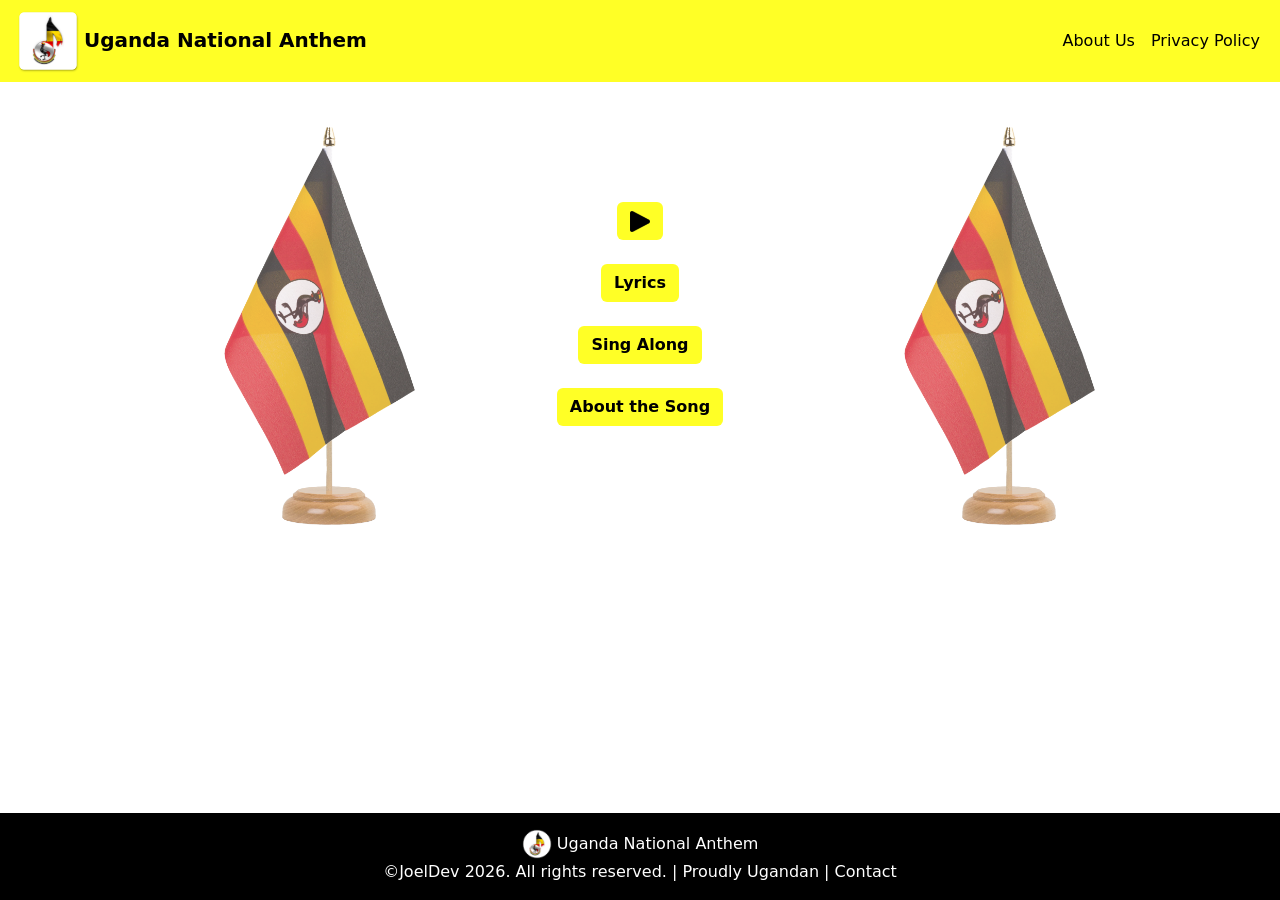
<file: index.html>
<!DOCTYPE html>
<html lang="en">

<head>
    <meta charset="UTF-8">
    <meta name="viewport" content="width=device-width, initial-scale=1.0">
    <title>Uganda Anthem</title>
    <link rel="stylesheet" href="assets/bootstrap.css">
    <link rel="stylesheet" href="assets/style.css">
</head>

<body>
    <header>
        <nav class="navbar navbar-expand-lg navbar-dark py-0">
            <div class="container-fluid">
                <a class="navbar-brand text-black" href="index.html">
                    <img src="assets/images/logo (1).png" class="logo"><b class="name">Uganda National Anthem</b></a>
                <button class="navbar-toggler bg-danger" type="button" data-bs-toggle="offcanvas"
                    data-bs-target="#navbarContent">
                    <span class="navbar-toggler-icon"></span></button>
                <div class="offcanvas offcanvas-bottom " id="navbarContent">
                    <div class="offcanvas-header">
                        <button class="btn-close" data-bs-dismiss="offcanvas"></button>
                    </div>
                    <div class="offcanvas-body justify-content-end">
                        <ul class="navbar-nav">
                            <li class="nav-item d-none d-md-none d-lg-block">
                                <a class="nav-link text-black" href="about_us.html">About Us</a>
                            </li>
                            <li class="nav-item d-none d-md-none d-lg-block">
                                <a class="nav-link text-black"
                                    href="https://sites.google.com/view/uganda-national-anthem-app">Privacy Policy</a>
                            </li>
                            <li class="nav-item d-block d-md-block d-lg-none">
                                <a class="nav-link text-black" href="about_us.html">
                                    <img src="assets/images/abt.png" width="20px"> About Us</a>
                            </li>
                            <li class="nav-item d-block d-md-block d-lg-none">
                                <a class="nav-link text-black"
                                    href="https://sites.google.com/view/uganda-national-anthem-app">
                                    <img src="assets/images/prvcy.png" width="20px"> Privacy Policy</a>
                            </li>
                        </ul>
                    </div>
                </div>
            </div>
        </nav>
    </header>
    <main style="display: flex; flex-direction: row;">
        <img src="assets/images/ug_flag2.png" class="d-none d-md-none d-lg-block" width="200px"
            style="position: absolute; margin-top: 40px; margin-left: 220px; opacity: 0.75;">
        <div class="container index-container">
            <img src="assets/images/ug_flag2.png" class="d-block d-md-block d-lg-none" width="300px"
                style="position: absolute; margin-top: 70px; opacity: 0.3;">
            <div style="z-index: 1000;" class="index-container">
                <button id="playBtn" class="btn mb-4">
                    <img id="icon" src="assets/images/Play.png" width="20px"> </button>
                <audio id="audio" src="assets/audio/Uganda National Anthem.mp3"></audio>
                <button class="btn mb-4 fw-bold" type="button"><a href="lyrics.html"
                        style="z-index: 1000;">Lyrics</a></button>
                <button class="btn mb-4 fw-bold" type="button"><a href="sing_along.html">Sing
                        Along</a></button>
                <button class="btn mb-4 fw-bold" type="button"><a href="aboutthe_song.html">About the
                        Song</a></button>
            </div>
        </div>
        <img src="assets/images/ug_flag2.png" class="d-none d-md-none d-lg-block" width="200px" class="bg-img" style="position: absolute; 
        margin-top: 40px; margin-left: 900px; opacity: 0.75;">
    </main>
    <footer class="fixed-bottom">
        <p><img src="assets/images/logo (3).png" width="30px">
            Uganda National Anthem</p>
        <p>&copy;JoelDev 2026. All rights reserved. | Proudly Ugandan | <a
                href="https://wa.me/256708973632?">Contact</a>
        </p>
    </footer>
</body>
<script src="assets/bootstrap.js"></script>
<script src="assets/bootstrap.bundle.min.js"></script>
<script>
    const audio = document.getElementById("audio");
    const btn = document.getElementById("playBtn");
    const icon = document.getElementById("icon")

    btn.addEventListener("click", () => {
        if (audio.paused) {
            audio.play();
            icon.src = "assets/images/Pause.png";
        } else {
            audio.pause();
            icon.src = "assets/images/Play.png";
        }
    });
</script>

</html>
</file>
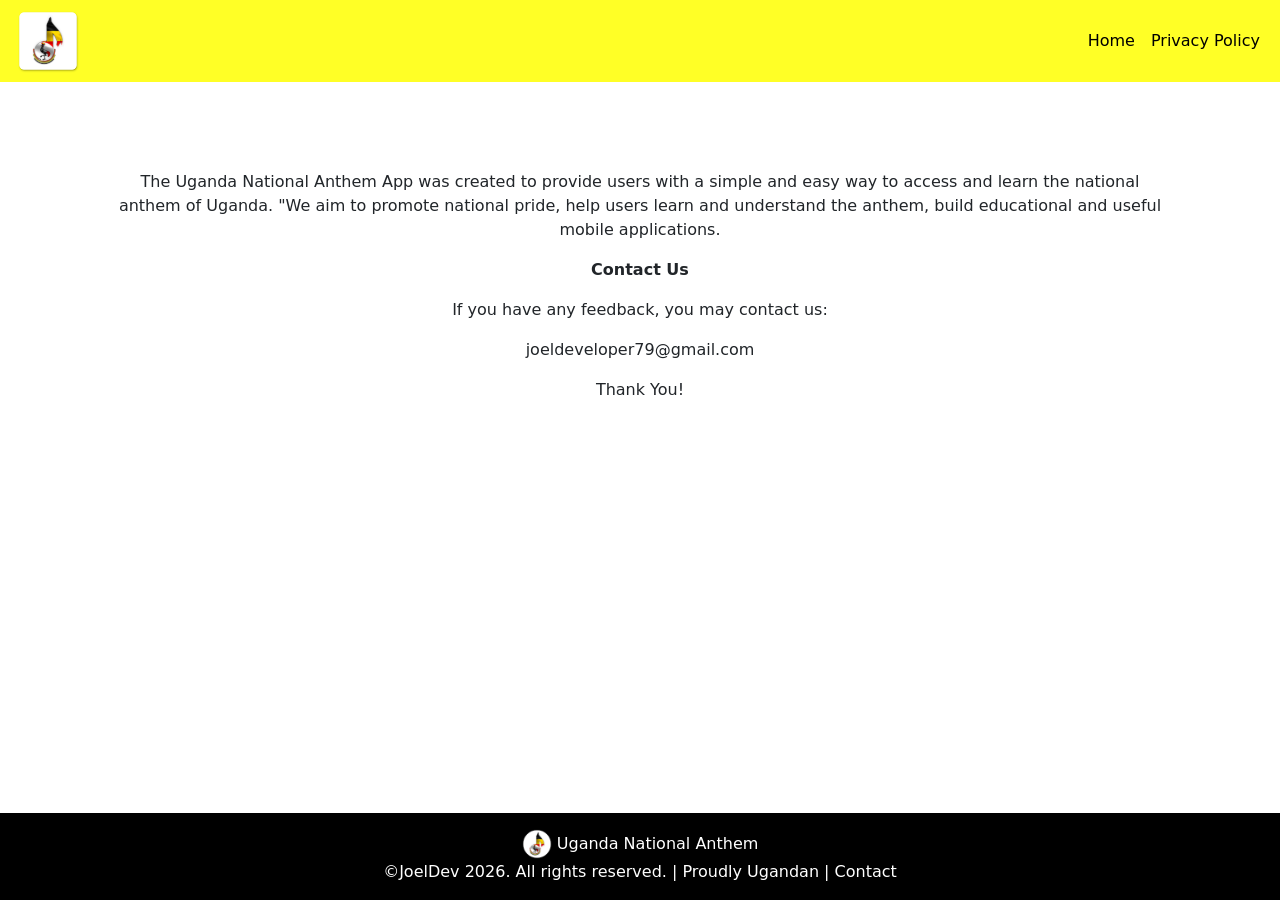
<file: about_us.html>
<!DOCTYPE html>
<html lang="en">

<head>
    <meta charset="UTF-8">
    <meta name="viewport" content="width=device-width, initial-scale=1.0">
    <title>Uganda Anthem</title>
    <link rel="stylesheet" href="assets/bootstrap.css">
    <link rel="stylesheet" href="assets/style.css">
</head>

<body>
    <header>
        <nav class="navbar navbar-expand-lg navbar-dark py-0">
            <div class="container-fluid ">
                <a class="navbar-brand" href="index.html">
                    <img src="assets/images/logo (1).png"> </a>
                <button class="navbar-toggler bg-danger" type="button" data-bs-toggle="offcanvas"
                    data-bs-target="#navbarContent">
                    <span class="navbar-toggler-icon"></span></button>
                <div class="offcanvas offcanvas-bottom " id="navbarContent">
                    <div class="offcanvas-header">
                        <button class="btn-close" data-bs-dismiss="offcanvas"></button>
                    </div>
                    <div class="offcanvas-body justify-content-end">
                        <ul class="navbar-nav">
                            <li class="nav-item d-none d-md-none d-lg-block">
                                <a class="nav-link text-black" href="index.html">Home</a>
                            </li>
                            <li class="nav-item d-none d-md-none d-lg-block">
                                <a class="nav-link text-black"
                                    href="https://sites.google.com/view/uganda-national-anthem-app">Privacy Policy</a>
                            </li>
                            <li class="nav-item d-block d-md-block d-lg-none">
                                <a class="nav-link text-black" href="index.html"><img src="assets/images/home.png"
                                        width="20px"> Home</a>
                            </li>
                            <li class="nav-item d-block d-md-block d-lg-none">
                                <a class="nav-link text-black"
                                    href="https://sites.google.com/view/uganda-national-anthem-app">
                                    <img src="assets/images/prvcy.png" width="20px"> Privacy Policy</a>
                            </li>
                        </ul>
                    </div>
                </div>
            </div>
        </nav>
    </header>
    <main>
        <div class="container index-container mt-5 cont-abt-song">
            <p>The Uganda National Anthem App was created to provide users
                with a simple and easy way to access and learn the national anthem
                of Uganda.
                "We aim to promote national pride, help users learn and understand the anthem, build educational and
                useful mobile applications.</p>
            <p><b>Contact Us</b></p>
            <p>If you have any feedback, you may contact us:</p>
            <p>joeldeveloper79@gmail.com</p>
            <p>Thank You!</p>

        </div>
    </main>
    <footer class="fixed-bottom">
        <p><img src="assets/images/logo (3).png" width="30px">
            Uganda National Anthem</p>
        <p>&copy;JoelDev 2026. All rights reserved. | Proudly Ugandan | <a
                href="https://wa.me/256708973632?">Contact</a>
    </footer>
</body>
<script src="assets/bootstrap.js"></script>
<script src="assets/bootstrap.bundle.min.js"></script>

</html>
</file>
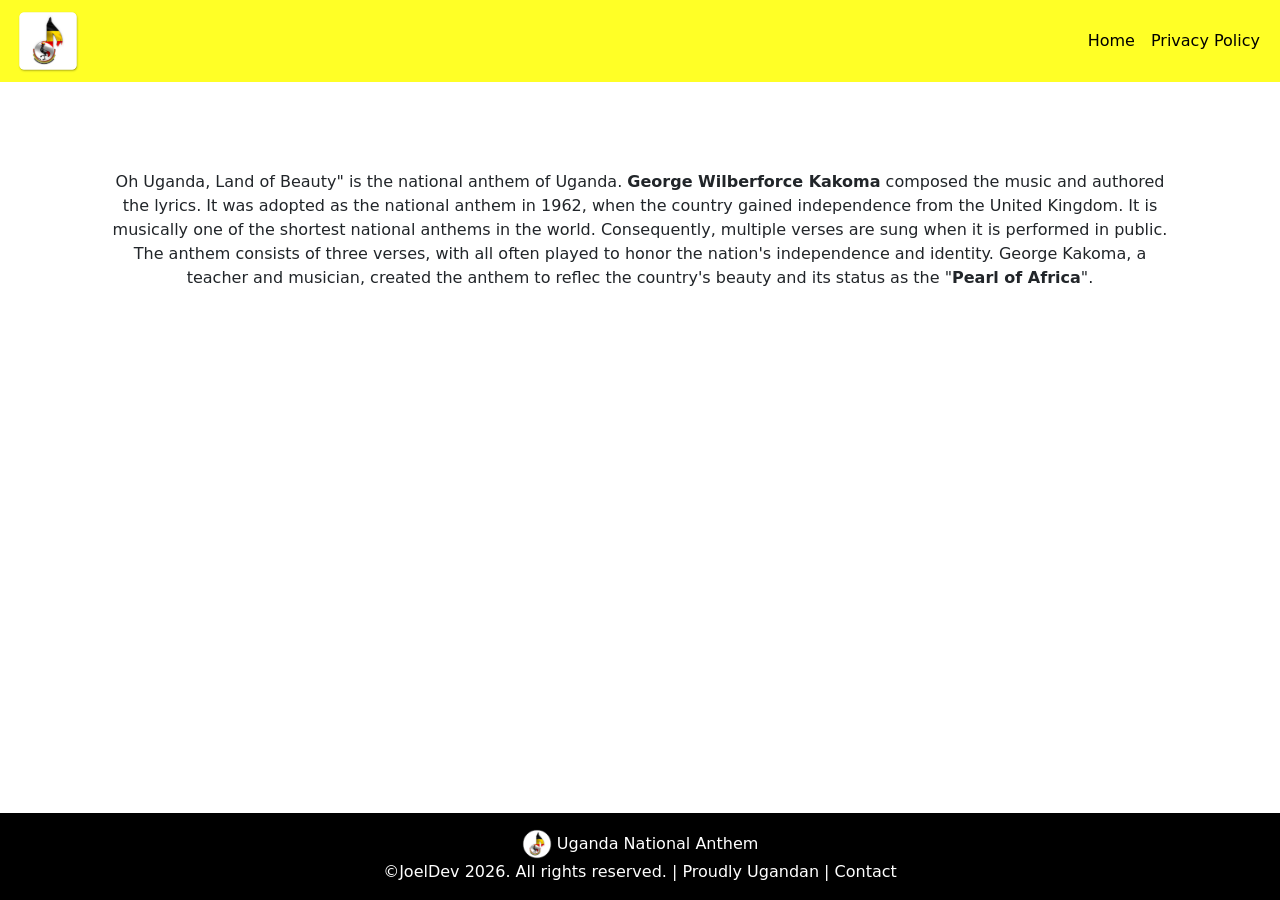
<file: aboutthe_song.html>
<!DOCTYPE html>
<html lang="en">

<head>
    <meta charset="UTF-8">
    <meta name="viewport" content="width=device-width, initial-scale=1.0">
    <title>Uganda Anthem</title>
    <link rel="stylesheet" href="assets/bootstrap.css">
    <link rel="stylesheet" href="assets/style.css">
</head>

<body>
    <header>
        <nav class="navbar navbar-expand-lg navbar-dark py-0">
            <div class="container-fluid ">
                <a class="navbar-brand" href="index.html">
                    <img src="assets/images/logo (1).png"> </a>
                <button class="navbar-toggler bg-danger" type="button" data-bs-toggle="offcanvas"
                    data-bs-target="#navbarContent">
                    <span class="navbar-toggler-icon"></span></button>
                <div class="offcanvas offcanvas-bottom " id="navbarContent">
                    <div class="offcanvas-header">
                        <button class="btn-close" data-bs-dismiss="offcanvas"></button>
                    </div>
                    <div class="offcanvas-body justify-content-end">
                        <ul class="navbar-nav">
                            <li class="nav-item d-none d-md-none d-lg-block">
                                <a class="nav-link text-black" href="index.html">Home</a>
                            </li>
                            <li class="nav-item d-none d-md-none d-lg-block">
                                <a class="nav-link text-black"
                                    href="https://sites.google.com/view/uganda-national-anthem-app">Privacy Policy</a>
                            </li>
                            <li class="nav-item d-block d-md-block d-lg-none">
                                <a class="nav-link text-black" href="index.html"><img src="assets/images/home.png"
                                        width="20px"> Home</a>
                            </li>
                            <li class="nav-item d-block d-md-block d-lg-none">
                                <a class="nav-link text-black"
                                    href="https://sites.google.com/view/uganda-national-anthem-app">
                                    <img src="assets/images/prvcy.png" width="20px"> Privacy Policy</a>
                            </li>
                        </ul>
                    </div>
                </div>
            </div>
        </nav>
    </header>
    <main>
        <div class="container index-container mt-5 cont-abt-song">
            <p>Oh Uganda, Land of Beauty" is the national anthem
                of Uganda. <b>George Wilberforce Kakoma</b> composed the
                music and authored the lyrics.
                It was adopted as the
                national anthem in 1962, when the country gained
                independence from the United Kingdom. It is musically
                one of the shortest national anthems in the world.
                Consequently, multiple verses are sung when it is performed in public.
                The anthem consists of three verses, with all often played to honor
                the nation's independence and identity.
                George Kakoma, a teacher and musician, created the anthem to reflec
                the country's beauty and its status as the
                "<b>Pearl of Africa</b>".</p>
        </div>
    </main>
    <footer class="fixed-bottom">
        <p><img src="assets/images/logo (3).png" width="30px">
            Uganda National Anthem</p>
        <p>&copy;JoelDev 2026. All rights reserved. | Proudly Ugandan | <a
                href="https://wa.me/256708973632?">Contact</a>
    </footer>
</body>
<script src="assets/bootstrap.js"></script>
<script src="assets/bootstrap.bundle.min.js"></script>

</html>
</file>
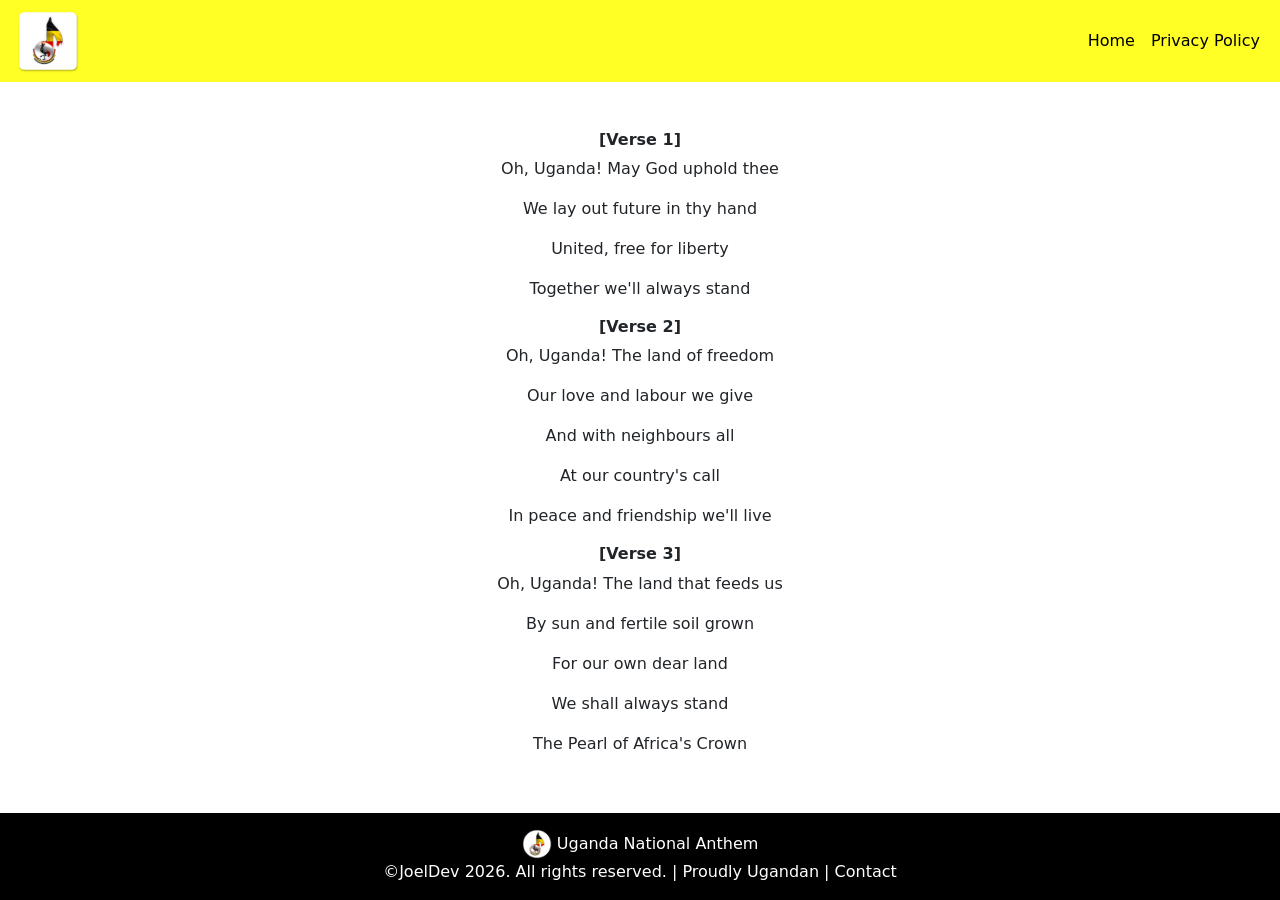
<file: lyrics.html>
<!DOCTYPE html>
<html lang="en">

<head>
    <meta charset="UTF-8">
    <meta name="viewport" content="width=device-width, initial-scale=1.0">
    <title>Uganda Anthem</title>
    <link rel="stylesheet" href="assets/bootstrap.css">
    <link rel="stylesheet" href="assets/style.css">
</head>

<body>
    <header>
        <nav class="navbar navbar-expand-lg navbar-dark py-0">
            <div class="container-fluid ">
                <a class="navbar-brand" href="index.html">
                    <img src="assets/images/logo (1).png"> </a>
                <button class="navbar-toggler bg-danger" type="button" data-bs-toggle="offcanvas"
                    data-bs-target="#navbarContent">
                    <span class="navbar-toggler-icon"></span></button>
                <div class="offcanvas offcanvas-bottom " id="navbarContent">
                    <div class="offcanvas-header">
                        <button class="btn-close" data-bs-dismiss="offcanvas"></button>
                    </div>
                    <div class="offcanvas-body justify-content-end">
                        <ul class="navbar-nav">
                            <li class="nav-item d-none d-md-none d-lg-block">
                                <a class="nav-link text-black" href="index.html">Home</a>
                            </li>
                            <li class="nav-item d-none d-md-none d-lg-block">
                                <a class="nav-link text-black"
                                    href="https://sites.google.com/view/uganda-national-anthem-app">Privacy Policy</a>
                            </li>
                            <li class="nav-item d-block d-md-block d-lg-none">
                                <a class="nav-link text-black" href="index.html"><img src="assets/images/home.png"
                                        width="20px"> Home</a>
                            </li>
                            <li class="nav-item d-block d-md-block d-lg-none">
                                <a class="nav-link text-black"
                                    href="https://sites.google.com/view/uganda-national-anthem-app">
                                    <img src="assets/images/prvcy.png" width="20px"> Privacy Policy</a>
                            </li>
                        </ul>
                    </div>
                </div>
            </div>
        </nav>
    </header>
    <main class="main-lyrics">
        <div class="container index-container mt-2 cont-abt-song">
            <h6><b>[Verse 1]</b></h6>
            <p>Oh, Uganda! May God uphold thee</p>
            <p>We lay out future in thy hand</p>
            <p>United, free for liberty</p>
            <p>Together we'll always stand</p>

            <h6><b>[Verse 2]</b></h6>
            <p>Oh, Uganda! The land of freedom</p>
            <p>Our love and labour we give</p>
            <p>And with neighbours all</p>
            <p>At our country's call</p>
            <p>In peace and friendship we'll live</p>

            <h6><b>[Verse 3]</b></h6>
            <p>Oh, Uganda! The land that feeds us</p>
            <p>By sun and fertile soil grown</p>
            <p>For our own dear land</p>
            <p>We shall always stand</p>
            <p>The Pearl of Africa's Crown</p>
        </div>
    </main>
    <footer class="fixed-bottom">
        <p><img src="assets/images/logo (3).png" width="30px">
            Uganda National Anthem</p>
        <p>&copy;JoelDev 2026. All rights reserved. | Proudly Ugandan | <a
                href="https://wa.me/256708973632?">Contact</a>
    </footer>
</body>
<script src="assets/bootstrap.js"></script>
<script src="assets/bootstrap.bundle.min.js"></script>

</html>
</file>
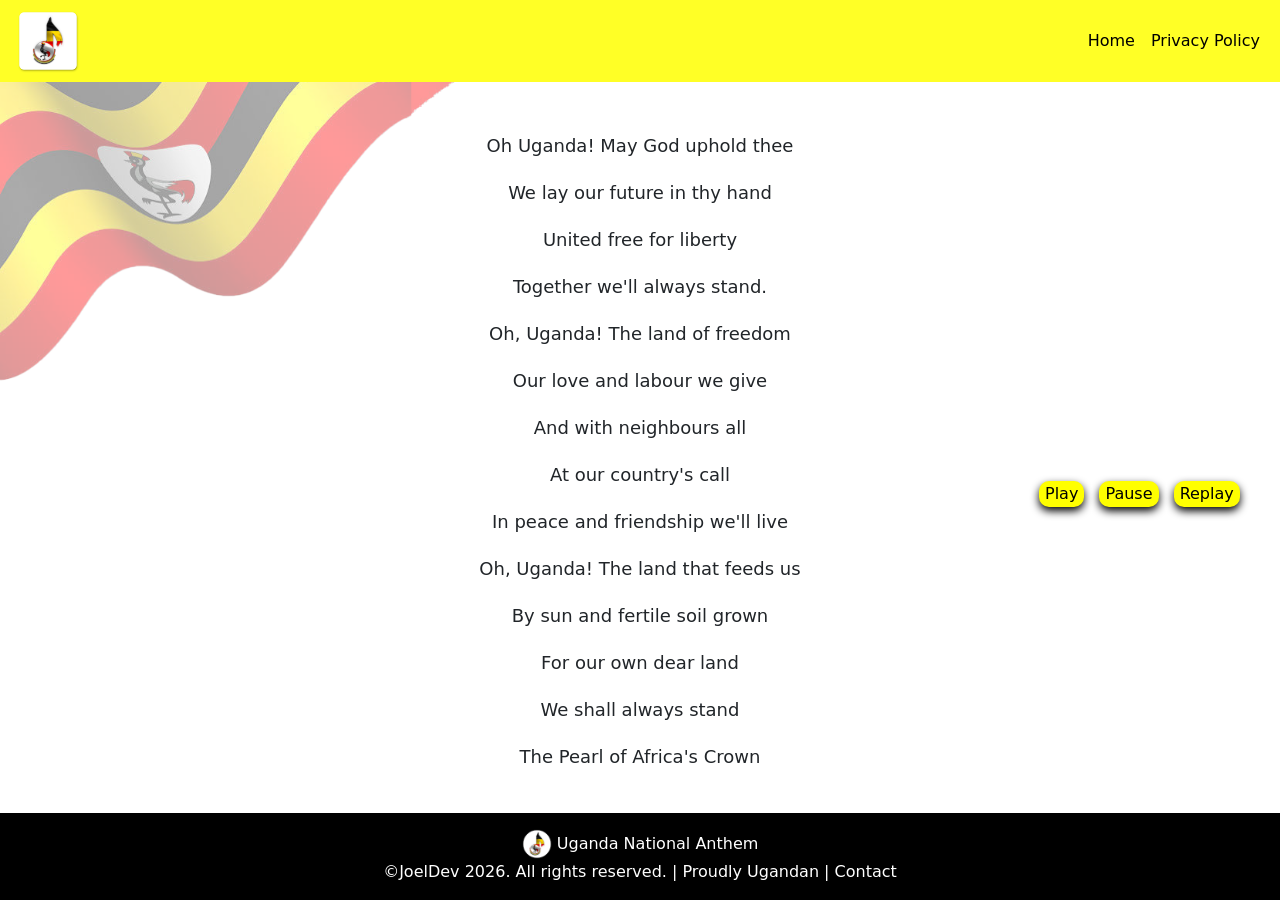
<file: sing_along.html>
<!DOCTYPE html>
<html lang="en">

<head>
    <meta charset="UTF-8">
    <meta name="viewport" content="width=device-width, initial-scale=1.0">
    <title>Uganda Anthem</title>
    <link rel="stylesheet" href="assets/bootstrap.css">
    <link rel="stylesheet" href="assets/style.css">
</head>

<body>
    <header>
        <nav class="navbar navbar-expand-lg navbar-dark py-0" style="z-index: 100;">
            <div class="container-fluid ">
                <a class="navbar-brand" href="index.html">
                    <img src="assets/images/logo (1).png"> </a>
                <button class="navbar-toggler bg-danger" type="button" data-bs-toggle="offcanvas"
                    data-bs-target="#navbarContent">
                    <span class="navbar-toggler-icon"></span></button>
                <div class="offcanvas offcanvas-bottom " id="navbarContent">
                    <div class="offcanvas-header">
                        <button class="btn-close" data-bs-dismiss="offcanvas"></button>
                    </div>
                    <div class="offcanvas-body justify-content-end">
                        <ul class="navbar-nav">
                            <li class="nav-item d-none d-md-none d-lg-block">
                                <a class="nav-link text-black" href="index.html">Home</a>
                            </li>
                            <li class="nav-item d-none d-md-none d-lg-block">
                                <a class="nav-link text-black"
                                    href="https://sites.google.com/view/uganda-national-anthem-app">Privacy Policy</a>
                            </li>
                            <li class="nav-item d-block d-md-block d-lg-none">
                                <a class="nav-link text-black" href="index.html"><img src="assets/images/home.png"
                                        width="20px"> Home</a>
                            </li>
                            <li class="nav-item d-block d-md-block d-lg-none">
                                <a class="nav-link text-black"
                                    href="https://sites.google.com/view/uganda-national-anthem-app">
                                    <img src="assets/images/prvcy.png" width="20px"> Privacy Policy</a>
                            </li>
                        </ul>
                    </div>
                </div>
            </div>
        </nav>
    </header>
    <main class="main-sing">
        <img src="assets/images/uganda_flag2.png" width="500px" class="d-none d-md-none d-lg-block"
            style="margin-top: -10px; position: absolute; opacity: 0.4;">
        <img src="assets/images/uganda_flag2.png" width="300px" class="d-block d-md-block d-lg-none"
            style="margin-top: -10px; position: absolute; opacity: 0.2;">
        <audio id="audio" src="assets/audio/Uganda National Anthem.mp3"></audio>

        <div id="lyrics-container">
            <!-- Lyrics will be show up here. -->
        </div>

        <div class="btns-sing">
            <button onclick="playSong()">Play</button>
            <button onclick="pauseSong()">Pause</button>
            <button onclick="replaySong()">Replay</button>
        </div>
    </main>
    <footer class="fixed-bottom">
        <p><img src="assets/images/logo (3).png" width="30px">
            Uganda National Anthem</p>
        <p>&copy;JoelDev 2026. All rights reserved. | Proudly Ugandan | <a
                href="https://wa.me/256708973632?">Contact</a>
    </footer>
</body>
<script src="assets/bootstrap.js"></script>
<script src="assets/bootstrap.bundle.min.js"></script>
<script>
    const audio = document.getElementById("audio");
    const container = document.getElementById("lyrics-container");

    const lyrics = [
        { text: "Oh Uganda! May God uphold thee", start: 5, end: 13 },
        { text: "We lay our future in thy hand", start: 13, end: 21 },
        { text: "United free for liberty", start: 21, end: 28 },
        { text: "Together we'll always stand.", start: 28, end: 35 },
        { text: "Oh, Uganda! The land of freedom", start: 35, end: 44 },
        { text: "Our love and labour we give", start: 44, end: 51 },
        { text: "And with neighbours all", start: 51, end: 55 },
        { text: "At our country's call", start: 55, end: 58 },
        { text: "In peace and friendship we'll live", start: 58, end: 67 },
        { text: "Oh, Uganda! The land that feeds us", start: 67, end: 74 },
        { text: "By sun and fertile soil grown", start: 74, end: 81 },
        { text: "For our own dear land", start: 81, end: 85 },
        { text: "We shall always stand", start: 85, end: 88 },
        { text: "The Pearl of Africa's Crown ", start: 88, end: 97 },
    ];

    let currentLine = -1;

    // render lyrics
    lyrics.forEach((line, index) => {
        const div = document.createElement("div");
        div.classList.add("line");
        div.innerText = line.text;
        div.id = "line-" + index;
        container.appendChild(div);
    });

    // sync with audio
    audio.addEventListener("timeupdate", () => {
        const time = audio.currentTime;

        lyrics.forEach((line, index) => {
            if (time >= line.start && time < line.end) {
                if (currentLine !== index) {
                    updateActiveLine(index);
                }
            }
        });
    });

    function updateActiveLine(index) {
        if (currentLine !== -1) {
            document.getElementById("line-" + currentLine).classList.remove("active");
        }

        currentLine = index;

        const el = document.getElementById("line-" + index);
        el.classList.add("active");

        // smooth scroll
        el.scrollIntoView({
            behavior: "smooth",
            block: "center"
        });
    }

    // controls
    function playSong() {
        audio.play();
    }

    function pauseSong() {
        audio.pause();
    }

    function replaySong() {
        audio.currentTime = 0;
        audio.play();
    }
</script>

</html>
</file>
<file: assets/style.css>
body {
    height: 100vh;
    margin: 0;
}

nav {
    background-color: rgb(255, 255, 38);
}

a {
    text-decoration: none;
    color: black;
}

@media (max-width:600px) {
    .name {
        display: none;
    }
}

@media (max-width: 600px) {
    .index-container {
        flex-direction: column;
        display: flex;
        justify-content: center;
        align-items: center;
        margin-top: 100px;
        margin-bottom: 0;
    }
}

@media (min-width: 600px) {
    .index-container {
        margin-top: 60px;
        flex-direction: column;
        display: flex;
        justify-content: center;
        align-items: center;
    }
}

.btn {
    background-color: rgb(255, 255, 38);
}

.btn:hover {
    background-color: rgb(255, 255, 38);
}

.cont-abt-song {
    padding: 40px;
    text-align: center;
}

.main-lyrics {
    padding-bottom: 50px;
}

.main-sing {
    display: flex;
    flex-direction: column;
    padding-bottom: 50px;
}

#lyrics-container {
    overflow-y: auto;
    text-align: center;
    padding: 40px 0;
}

.btns-sing {
    position: fixed;
    margin-left: 80%;
    margin-top: 30%;
    align-items: center;
    justify-content: center;
    padding: 10px;
}

@media (max-width: 600px) {
    .btns-sing {
        position: fixed;
        margin-left: 80%;
        margin-top: 114%;
    }
}

.btns-sing button {
    background-color: yellow;
    border-radius: 10px;
    margin: 5px;
    border: none;
    box-shadow: 0 4px 8px black;
    /* font-weight: 500; */
}

.btns-sing button:hover {
    background-color: red;
    color: white;
}


.line {
    font-size: 18px;
    padding: 10px;
    transition: all 0.3s ease;
}

.active {
    font-size: 22px;
    font-weight: bold;
    color: white;
    background: red;
    border-radius: 20px;
}

footer {
    margin-top: 0;
    text-align: center;
    padding: 15px;
    background-color: black;
    color: white;
}

footer a {
    color: white;
}

footer p {
    margin: 1px 1px;
}
</file>
